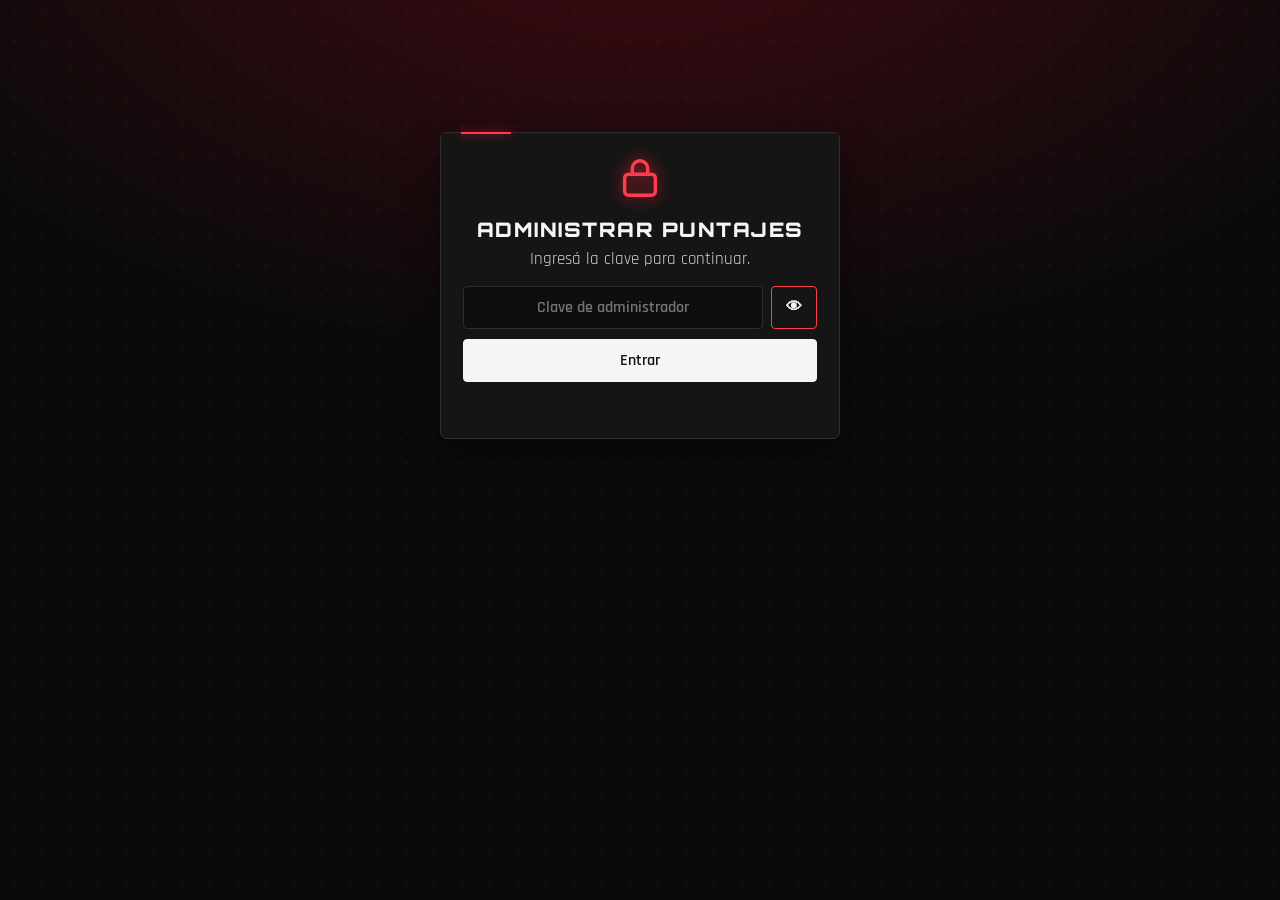
<file: index.html>
<!DOCTYPE html>
<html lang="es"><head><meta charset="utf-8"><meta name="viewport" content="width=device-width,initial-scale=1">
<title>Administrar puntajes</title>
<link href="https://fonts.googleapis.com/css2?family=Orbitron:wght@700;900&family=Rajdhani:wght@500;600&family=Share+Tech+Mono&display=swap" rel="stylesheet">
<link rel="stylesheet" href="admin.css">
</head><body><main>
<section id="login" class="card">
 <svg viewBox="0 0 24 24"><rect x="4" y="10" width="16" height="11" rx="2"/><path d="M8 10V7a4 4 0 0 1 8 0v3"/></svg>
 <h1>Administrar puntajes</h1><p>Ingresá la clave para continuar.</p>
 <div class="pw"><input type="password" id="clave" placeholder="Clave de administrador" autocomplete="off"><button id="ojo" class="ghost" title="Mostrar/ocultar">👁</button></div>
 <button id="btnEntrar" class="full">Entrar</button><div id="errLogin"></div>
</section>
<section id="panel" hidden>
 <div class="top"><h1>Panel de puntajes</h1>
  <div class="acc"><span id="upd"></span>
   <label class="sw"><input type="checkbox" id="auto"><i></i>Auto</label>
   <button id="btnAct" class="ghost chico">↻ Actualizar</button><button id="btnSalir" class="ghost chico">Cerrar sesión</button></div></div>
 <div class="stats">
  <div class="stat"><small>Puntajes</small><b id="sTotal">0</b></div>
  <div class="stat"><small>Mejor tiempo</small><b id="sMejor">–</b><em id="sMejorN"></em></div>
  <div class="stat"><small>Promedio</small><b id="sProm">–</b></div>
  <div class="stat"><small>Mediana</small><b id="sMed">–</b></div>
  <div class="stat"><small>Peor tiempo</small><b id="sPeor">–</b></div>
  <div class="stat"><small>Jugadores</small><b id="sJug">0</b></div></div>
 <div class="podio" id="podio"></div>
 <div class="graf"><div class="card"><h2>Distribución de tiempos</h2><div class="barras" id="hist"></div></div>
  <div class="card"><h2>Puntajes por día</h2><div class="barras" id="dias"></div></div></div>
 <div class="card"><div class="tools"><input id="buscar" placeholder="Buscar jugador…  ( / )">
  <select id="orden"><option value="t">Mejor tiempo</option><option value="tp">Peor tiempo</option><option value="r">Más recientes</option><option value="a">Más antiguos</option><option value="n">Nombre A-Z</option></select>
  <select id="dia"></select><button id="btnCsv" class="ghost">⬇ CSV</button>
  <button id="btnSel" class="rojo" hidden></button></div>
  <div class="sc"><table><thead><tr><th><input type="checkbox" id="todos"></th><th>#</th><th>Jugador</th><th>Fecha</th><th>Hora</th><th>Tiempo</th><th></th></tr></thead><tbody id="filas"></tbody></table></div>
  <div id="vacio" hidden>No hay puntajes para mostrar.</div>
  <button id="btnTodos" class="rojo full">Borrar todo</button></div>
</section></main>
<div id="toast"></div>
<div id="modal"><div class="card"><h1>Confirmar</h1><p id="mtxt"></p><div class="bt"><button id="mno" class="ghost">Cancelar</button><button id="msi" class="rojo">Borrar</button></div></div></div>
<script src="admin.js"></script></body></html>
</file>
<file: admin.css>
:root{
--bg:#0a0a0a;--glow:#3d0a12;--pan:#151515;--sub:#0e0e0e;--bd:#2d2d2d;
--cy:#ff3b4e;--gl:#e11d2e;--br:#ffffff;--mu:#d4d4d4;--dim:#8c8c8c;
--ac:255 59 78;--btn:#f5f5f5;--btntxt:#111111;--toast:#1f1f1f;
--rojo:#d32f2f;--bordo:#800020}
*{box-sizing:border-box}[hidden]{display:none!important}
body{margin:0;min-height:100vh;background:radial-gradient(1200px 650px at 50% -10%,var(--glow),var(--bg) 70%) fixed,var(--bg);color:#f5f5f5;font:17px Rajdhani,system-ui,sans-serif;padding:24px 16px;display:flex;justify-content:center}
body::before{content:"";position:fixed;inset:0;background:radial-gradient(rgb(var(--ac)/.12) 1.5px,transparent 1.5px);background-size:28px 28px;z-index:-1}
main{width:100%;max-width:1040px;align-self:flex-start}
.card{background:var(--pan);border:1px solid var(--bd);border-radius:6px;padding:22px;position:relative;margin-bottom:16px;box-shadow:0 12px 35px rgba(0,0,0,.4);animation:in .45s ease both}
.card::before{content:"";position:absolute;top:-1px;left:20px;width:50px;height:2px;background:var(--cy);box-shadow:0 0 10px var(--gl)}
h1{font:900 1.25rem Orbitron,sans-serif;letter-spacing:1.5px;text-transform:uppercase;margin:0 0 6px}
h2{font:700 .9rem Orbitron,sans-serif;letter-spacing:1px;color:var(--br);text-transform:uppercase;margin:0 0 14px}
p{color:var(--mu);margin:0 0 16px}
input,select,button{font:600 1rem Rajdhani,sans-serif;padding:10px 14px;border-radius:4px;border:1px solid var(--bd);background:var(--sub);color:#f5f5f5}
input:focus,select:focus{outline:0;border-color:var(--cy);box-shadow:0 0 0 3px rgb(var(--ac)/.3)}
button{cursor:pointer;transition:.15s;background:var(--btn);border-color:var(--btn);color:var(--btntxt)}
button:hover:not(:disabled){transform:translateY(-1px);filter:brightness(1.15)}
button:disabled{opacity:.5;cursor:wait}
.ghost{background:transparent;border-color:var(--cy);color:#f5f5f5}
.rojo{background:var(--rojo);border-color:var(--rojo);color:#fff}
.rojo:hover:not(:disabled){background:var(--bordo);border-color:var(--bordo);filter:none}
.full{width:100%}.chico{padding:6px 12px;font-size:.9rem}
#login{max-width:400px;margin:12vh auto 0;text-align:center}
#login svg{width:46px;height:46px;stroke:var(--cy);fill:none;stroke-width:1.8;margin-bottom:10px;filter:drop-shadow(0 0 8px var(--gl))}
.pw{display:flex;gap:8px;margin-bottom:10px}.pw input{flex:1;text-align:center}
#errLogin{margin-top:12px;min-height:1.3em;color:#ff8a8a}
.tiembla{animation:shake .4s}
.top{display:flex;justify-content:space-between;align-items:center;gap:10px;flex-wrap:wrap;margin-bottom:16px}
.acc{display:flex;align-items:center;gap:10px;flex-wrap:wrap}#upd{font:.8rem 'Share Tech Mono',monospace;color:var(--dim)}
.sw{display:flex;align-items:center;gap:6px;cursor:pointer;color:var(--mu)}.sw input{display:none}
.sw i{width:34px;height:18px;border-radius:9px;background:var(--bd);position:relative;transition:.2s}
.sw i::after{content:"";position:absolute;top:2px;left:2px;width:14px;height:14px;border-radius:50%;background:#fff;transition:.2s}
.sw input:checked+i{background:var(--gl)}.sw input:checked+i::after{left:18px}
.stats{display:grid;grid-template-columns:repeat(auto-fit,minmax(150px,1fr));gap:12px;margin-bottom:16px}
.stat{background:var(--pan);border:1px solid var(--bd);border-left:3px solid var(--cy);border-radius:4px;padding:12px 14px;animation:in .5s ease both;transition:.2s}
.stat:hover{border-left-color:var(--gl);transform:translateY(-2px);box-shadow:0 6px 18px rgba(0,0,0,.35)}
.stat:nth-child(2){animation-delay:.05s}.stat:nth-child(3){animation-delay:.1s}.stat:nth-child(4){animation-delay:.15s}.stat:nth-child(5){animation-delay:.2s}.stat:nth-child(6){animation-delay:.25s}
.stat small{display:block;font:.75rem 'Share Tech Mono',monospace;color:var(--dim);text-transform:uppercase;letter-spacing:1px}
.stat b{font:900 1.4rem Orbitron,sans-serif;color:var(--br)}.stat em{display:block;font-style:normal;color:var(--mu);font-size:.85rem}
.podio{display:flex;justify-content:center;align-items:flex-end;gap:12px;margin-bottom:16px;min-height:40px}
.pod{flex:1;max-width:210px;text-align:center;background:var(--pan);border:1px solid var(--bd);border-radius:6px 6px 0 0;padding:12px 8px;animation:in .6s ease both}
.pod .m{font-size:1.8rem}.pod b{display:block;font:700 1rem Orbitron,sans-serif;overflow:hidden;text-overflow:ellipsis;white-space:nowrap}
.pod span{font:1rem 'Share Tech Mono',monospace;color:var(--br)}
.p1{min-height:150px;border-color:#f5c542;box-shadow:0 0 22px rgba(245,197,66,.2)}.p2{min-height:120px;border-color:#b8c4d4}.p3{min-height:100px;border-color:#cd7f32}
.graf{display:grid;grid-template-columns:repeat(auto-fit,minmax(300px,1fr));gap:16px}
.barras{display:flex;align-items:flex-end;gap:6px;height:130px}
.barras div{flex:1;display:flex;flex-direction:column;justify-content:flex-end;align-items:center;height:100%;font:.7rem 'Share Tech Mono',monospace;color:var(--dim)}
.barras i{width:100%;background:linear-gradient(0deg,var(--gl),var(--br));border-radius:3px 3px 0 0;transform-origin:bottom;animation:grow .6s ease both;min-height:3px}
.barras em{font-style:normal;color:var(--br);font-size:.8rem}
.tools{display:flex;gap:10px;flex-wrap:wrap;margin-bottom:12px}.tools input{flex:1;min-width:170px}
.sc{overflow-x:auto}
table{width:100%;border-collapse:collapse;margin-bottom:18px}
th,td{padding:10px 8px;text-align:left;border-bottom:1px solid var(--bd);white-space:nowrap}
th{font:.75rem 'Share Tech Mono',monospace;color:var(--dim);text-transform:uppercase;letter-spacing:1px}
td input,th input{padding:0;width:16px;height:16px;accent-color:var(--gl);cursor:pointer}
tbody tr{animation:in .4s ease both;transition:background .15s}tbody tr:hover{background:rgb(var(--ac)/.12)}
tr.r1{background:rgba(245,197,66,.08)}tr.r2{background:rgba(190,200,215,.06)}tr.r3{background:rgba(205,127,50,.07)}
tr.sel{outline:1px solid var(--gl);outline-offset:-1px}tr.sale{animation:out .3s ease forwards}
.pos{font:900 1rem Orbitron,sans-serif;color:var(--cy);width:52px}
.jug{display:flex;align-items:center;gap:10px;font-weight:600}
.av{width:30px;height:30px;border-radius:50%;display:grid;place-items:center;font:700 .9rem Orbitron,sans-serif}
.t{font-family:'Share Tech Mono',monospace;min-width:120px}
.bar{height:4px;background:var(--bd);border-radius:2px;margin-top:4px;overflow:hidden}
.bar i{display:block;height:100%;background:linear-gradient(90deg,var(--gl),var(--br))}
#vacio{text-align:center;color:var(--dim);padding:20px}
#toast{position:fixed;bottom:24px;left:50%;transform:translate(-50%,30px);background:var(--toast);border:1px solid var(--cy);padding:10px 20px;border-radius:4px;opacity:0;pointer-events:none;transition:.3s;z-index:20}
#toast.show{opacity:1;transform:translate(-50%,0)}#toast.mal{border-color:var(--rojo);background:#4a1a1a}
#modal{position:fixed;inset:0;background:rgba(0,0,0,.7);display:grid;place-items:center;opacity:0;pointer-events:none;transition:.2s;z-index:30}
#modal.abierto{opacity:1;pointer-events:auto}#modal .card{max-width:380px;transform:scale(.92);transition:.2s;animation:none}#modal.abierto .card{transform:none}
.bt{display:flex;gap:10px;justify-content:flex-end}
@keyframes in{from{opacity:0;transform:translateY(10px)}to{opacity:1;transform:none}}
@keyframes out{to{opacity:0;transform:translateX(30px)}}
@keyframes grow{from{transform:scaleY(0)}}
@keyframes shake{25%{transform:translateX(-8px)}75%{transform:translateX(8px)}}
@media(prefers-reduced-motion:reduce){*{animation:none!important;transition:none!important}}
</file>
